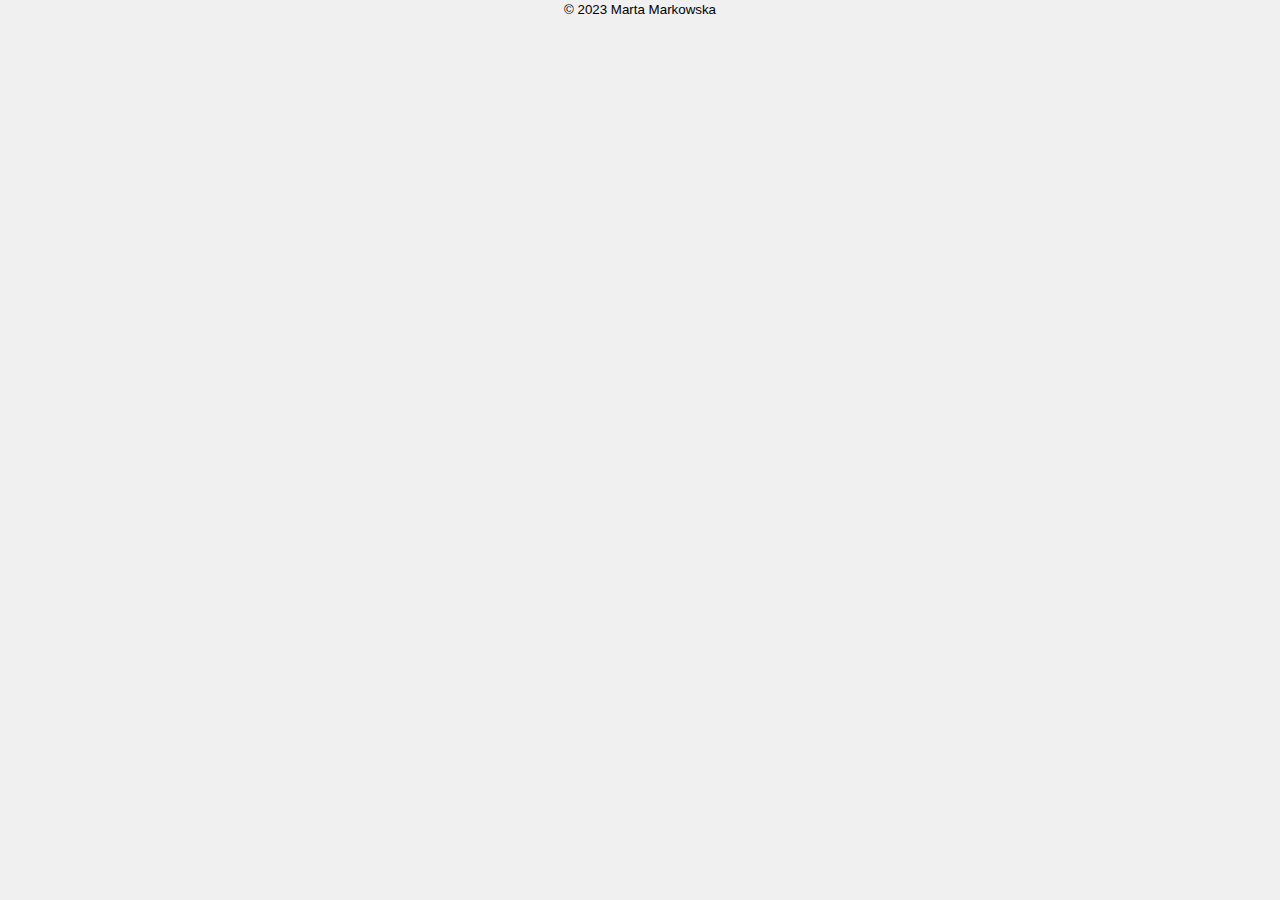
<file: about.html>
<!DOCTYPE html>
<html lang="en">
<head>
    <meta charset="UTF-8">
    <meta name="viewport" content="width=device-width, initial-scale=1.0">
    <title>About</title>
    <link rel="stylesheet" href="style2.css">
</head>
<body>

    <footer>
        <small>&copy; 2023 Marta Markowska</small>
    </footer>
</body>
</html>
</file>
<file: style2.css>
body {
    font-family: 'Arial', sans-serif;
    background-color: #f0f0f0;
    margin: 0;
    padding: 0;
    display: flex;
    flex-direction: column;
    align-items: center;
}

.container {
    margin: 20px;
    width: 250px; /* Set the desired width of the container */
}

.image-container {
    position: relative;
    overflow: hidden; /* Hide overflowing content (e.g., larger images) */
    border-radius: 8px;
}

.image-container img {
    width: 100%; /* Set width to 100% to make the image responsive within the container */
    height: auto;
}

.overlay-text {
    position: absolute;
    top: 50%;
    left: 50%;
    transform: translate(-50%, -50%);
    color: #fff;
    font-size: 18px;
    font-weight: bold;
    text-shadow: 2px 2px 2px rgba(0, 0, 0, 0.5);
    text-align: center;
    width: 100%;
    margin: 0;
    padding: 10px;
    background: rgba(0, 0, 0, 0.7);
    border-radius: 8px;
    box-sizing: border-box;
}
</file>
